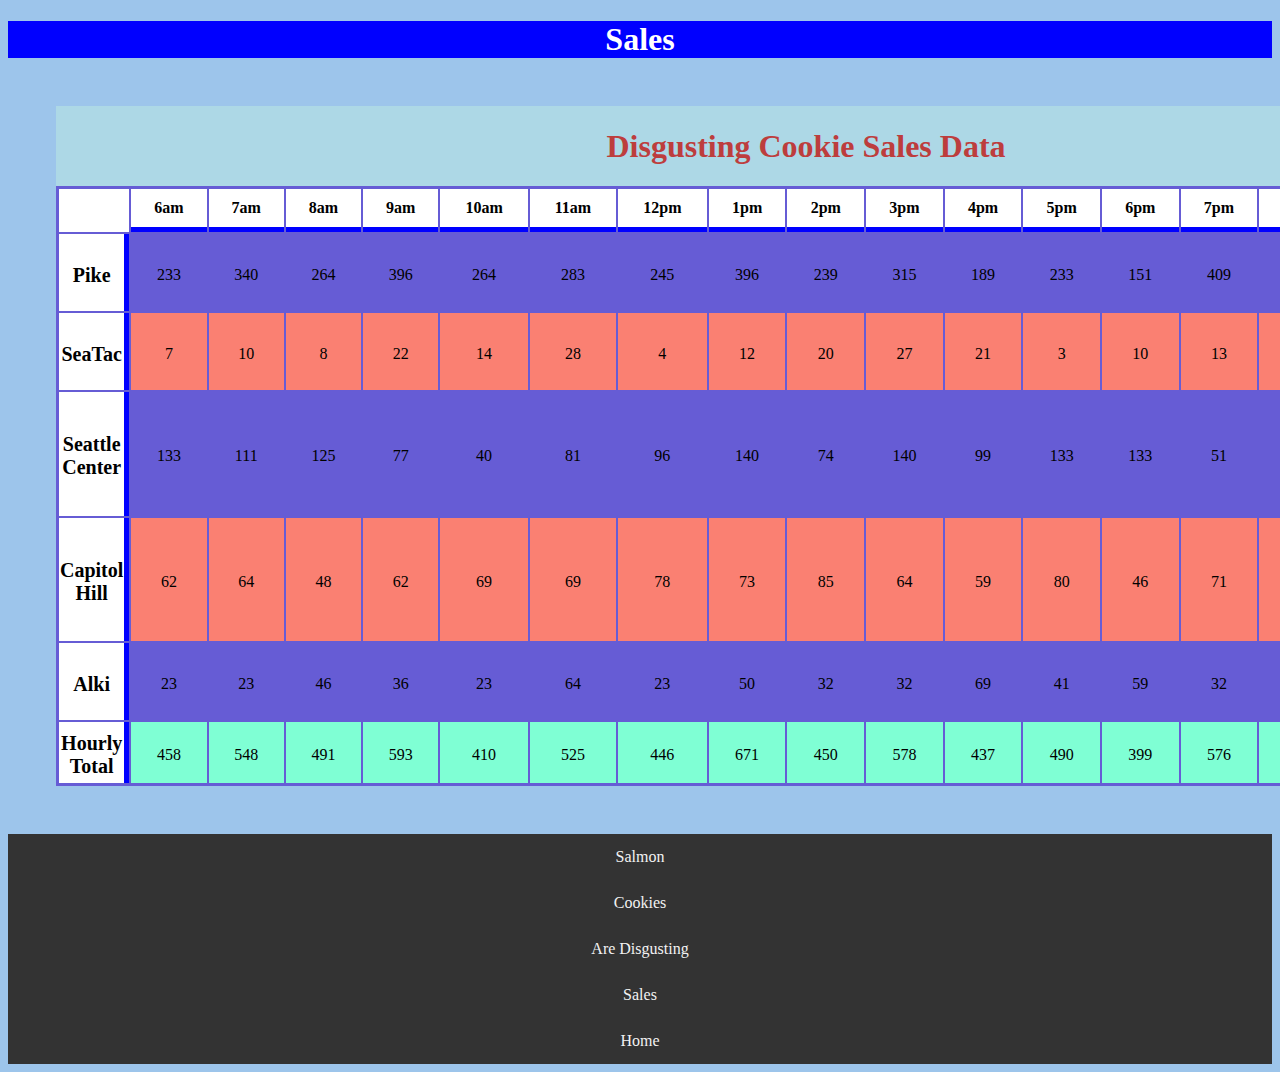
<file: sales.html>
<!DOCTYPE html>
<html>
    <head>
     <link rel="reset" href="css/reset.css"/>
     <link rel="stylesheet" href="css/style.css"/>
    </head>
    
<body>
    <header>
        <h1 id='salesHead'>Sales</h1>
    </header>
   
<!-- We got our table right cheer VVV -->

<table id='tableReal'>
  <caption id = 'tableCaption'>
    <h1>Disgusting Cookie Sales Data</h1>
  </caption>
    <thead id='tHead'>
    </thead>
      <tbody>
        <tr id='pike'>
        <td>Pike</td>
        </tr>
          <tr id='seaTac'>
          <td>SeaTac</td>
          </tr>
            <tr id='seattle'>
            <td>Seattle Center</td>
            </tr>
              <tr id='capitolHill'>
              <td>Capitol Hill</td>
              </tr>
                <tr id='alki'>
                <td>Alki</td>
                </tr>
                  <tfoot id ='tFoot'>
                  <!-- this is where the totals go -->
                  </tfoot>
      </tbody>
</table>

 
<!-- I threw the navbar on this page in the footer.. to be different, like all the different people. -->
<footer>
            <div id="navbar">
                <a href="#salmon">Salmon</a>
                <a href="#cookies">Cookies</a>
                <a href="[data-uri]">Are Disgusting</a>
                <a href="sales.html">Sales</a>
                <a href="index.html">Home</a>
            </div>
</footer>
  <script src="js/app.js">
  </script>
</body>
</html>
</file>
<file: css/style.css>
body {
    background-color: #9DC5EB;
    }
#tableCaption {
    color: rgb(189, 61, 61);
    background-color: lightblue;
    }
#salesHead {
  color:white;
  text-align: center;
  background-color: blue;
}
#indexHead {
    Font-family: Helvetica, Sans-serif;
    text-align: center;
    color: rgb(6, 76, 216);
    background-color: white;
  }
h2 {
    Font-family: Helvetica, Sans-serif;
    text-align: center;
    color: #CEF7FA;
  }
#navbar {
    overflow: hidden;
    background-color: #333;
  }
#navbar a {
    float: center;
    display: block;
    color: #f2f2f2;
    text-align: center;
    padding: 14px;
    text-decoration: none;
  }
.content {
    padding: 16px;
  }
.sticky {
    position: relative;
    bottom: 150;
    width: 100%;
  }
.sticky + .content {
    padding-top: 60px;
  }
a:hover{
    background-color: (red);
    font-family: Futura, monotype;
    color: blueviolet;
    font-weight:150;
    font-size: 120%;
  }
#tableReal {
  padding: 1px;
  float: center;
  top: 20%;
  left: 0;
  height: 600px;
  width: 1500px;
  background-color: rgb(102, 92, 213);
  margin: 48px 48px 48px 48px;
  position: relative;
  }
#tHead {
  background-color: white;
  }
th {
  text-align: center;
  padding: 10px;
  border-bottom: 5px solid blue; 
}
th:last-child {
  background-color: gray;
}
th:first-child{
  border-bottom:none;
}
tr:nth-child(even){
  background-color: salmon;
}
tFoot{
  background-color:aquamarine;
  border-top: 6px dotted red;
}
td{
  text-align: center;
  padding-top: 10px;
  padding-bottom: 5px;
}
td:first-child{
  font-size:20px;
  font-weight: bold;
  width: 10px;
  border-right: 5px solid blue;
  background-color: white;
}
tFoot:first-child{
  background-color:gray;
}
</file>
